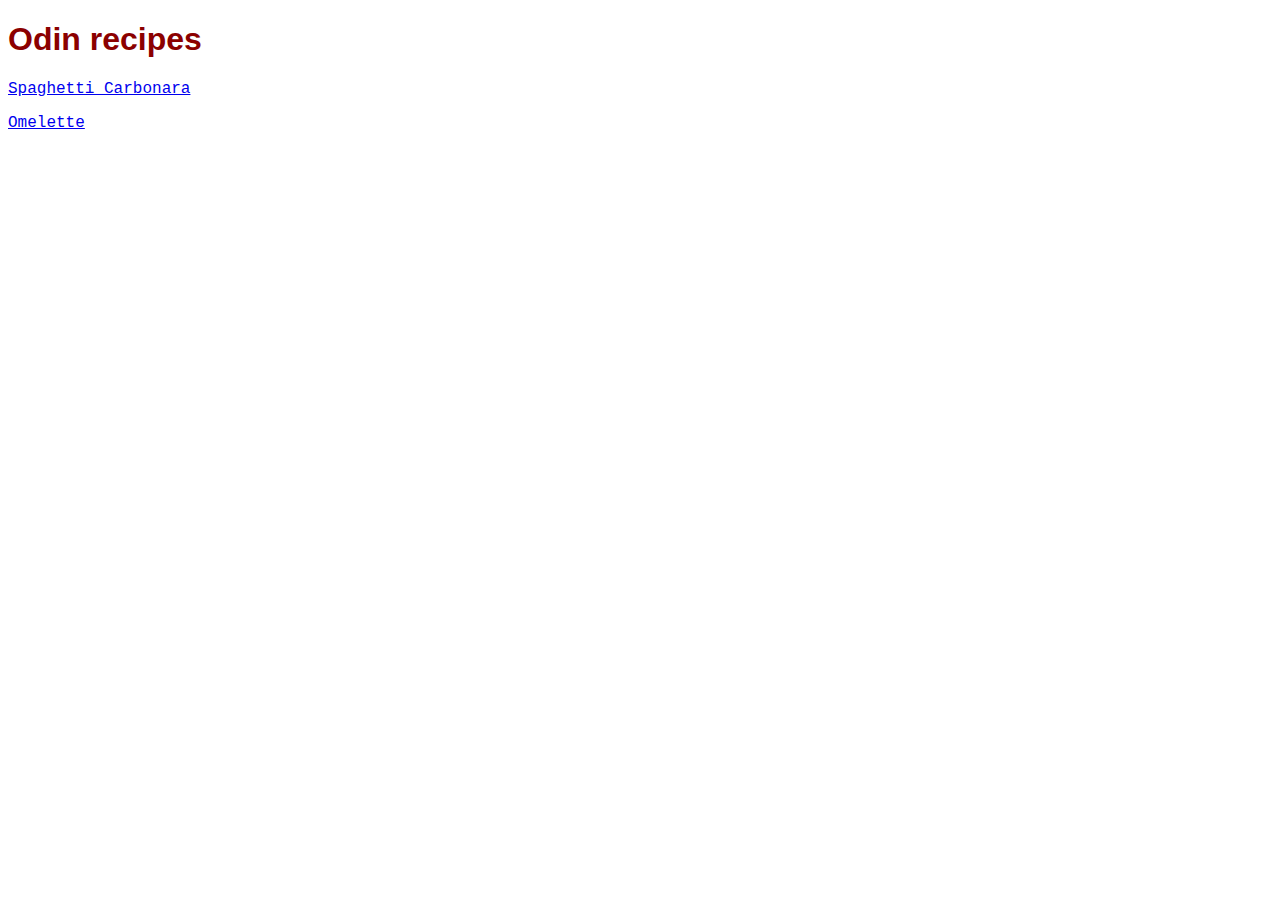
<file: index.html>
<!DOCTYPE html>
<html lang="en">
<head>
    <meta charset="UTF-8">
    <meta http-equiv="X-UA-Compatible" content="IE=edge">
    <meta name="viewport" content="width=device-width, initial-scale=1.0">
    <link rel="stylesheet" href="style.css">
    <title>Document</title>
</head>
<body>
    <h1>Odin recipes</h1>

    <p><a href="./recipes/carbonara.html">Spaghetti Carbonara</a></p>
    <p><a href="./recipes/omelette.html">Omelette</a></p>
</body>
</html>
</file>
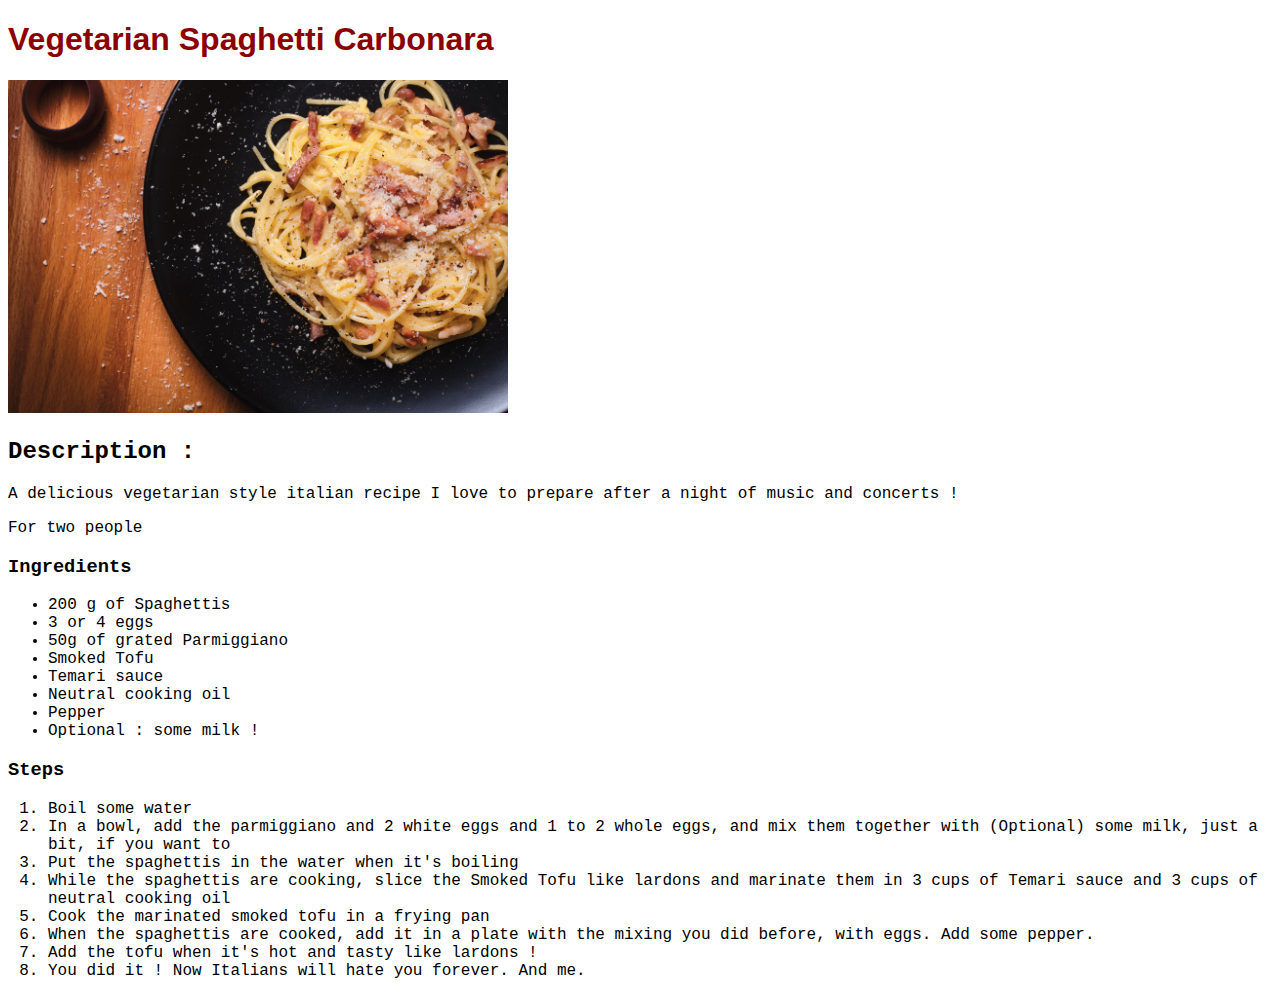
<file: recipes/carbonara.html>
<!DOCTYPE html>
<html lang="en">
<head>
    <meta charset="UTF-8">
    <meta http-equiv="X-UA-Compatible" content="IE=edge">
    <meta name="viewport" content="width=<device-width>, initial-scale=1.0">
    <link rel="stylesheet" href="../style.css">
    <title>Document</title>
</head>
<body>
    <h1>Vegetarian Spaghetti Carbonara</h1>
    <img class="imgcarbo" src="../images/carbonara.jpg" alt="Spaghetti Carbonara"></body>
    <h2>Description :</h2>
    <p>A delicious vegetarian style italian recipe I love to prepare after a night of music and concerts !</p>
    <p>For two people</p>
    <h3>Ingredients</h3>
    <ul>
        <li>200 g of Spaghettis</li>
        <li>3 or 4 eggs</li>
        <li>50g of grated Parmiggiano</li>
        <li>Smoked Tofu</li>
        <li>Temari sauce</li>
        <li>Neutral cooking oil</li>
        <li>Pepper</li>
        <li>Optional : some milk !</li>
    </ul>
    <h3>Steps</h3>
    <ol>
        <li>Boil some water</li>
        <li>In a bowl, add the parmiggiano and 2 white eggs and 1 to 2 whole eggs, and mix them together with (Optional) some milk, just a bit, if you want to</li>
        <li>Put the spaghettis in the water when it's boiling</li>
        <li>While the spaghettis are cooking, slice the Smoked Tofu like lardons and marinate them in 3 cups of Temari sauce and 3 cups of neutral cooking oil</li>
        <li>Cook the marinated smoked tofu in a frying pan</li>
        <li>When the spaghettis are cooked, add it in a plate with the mixing you did before, with eggs. Add some pepper.</li>
        <li>Add the tofu when it's hot and tasty like lardons !</li>
        <li>You did it ! Now Italians will hate you forever. And me.</li>
    </ol>



</body>
</html>
</file>
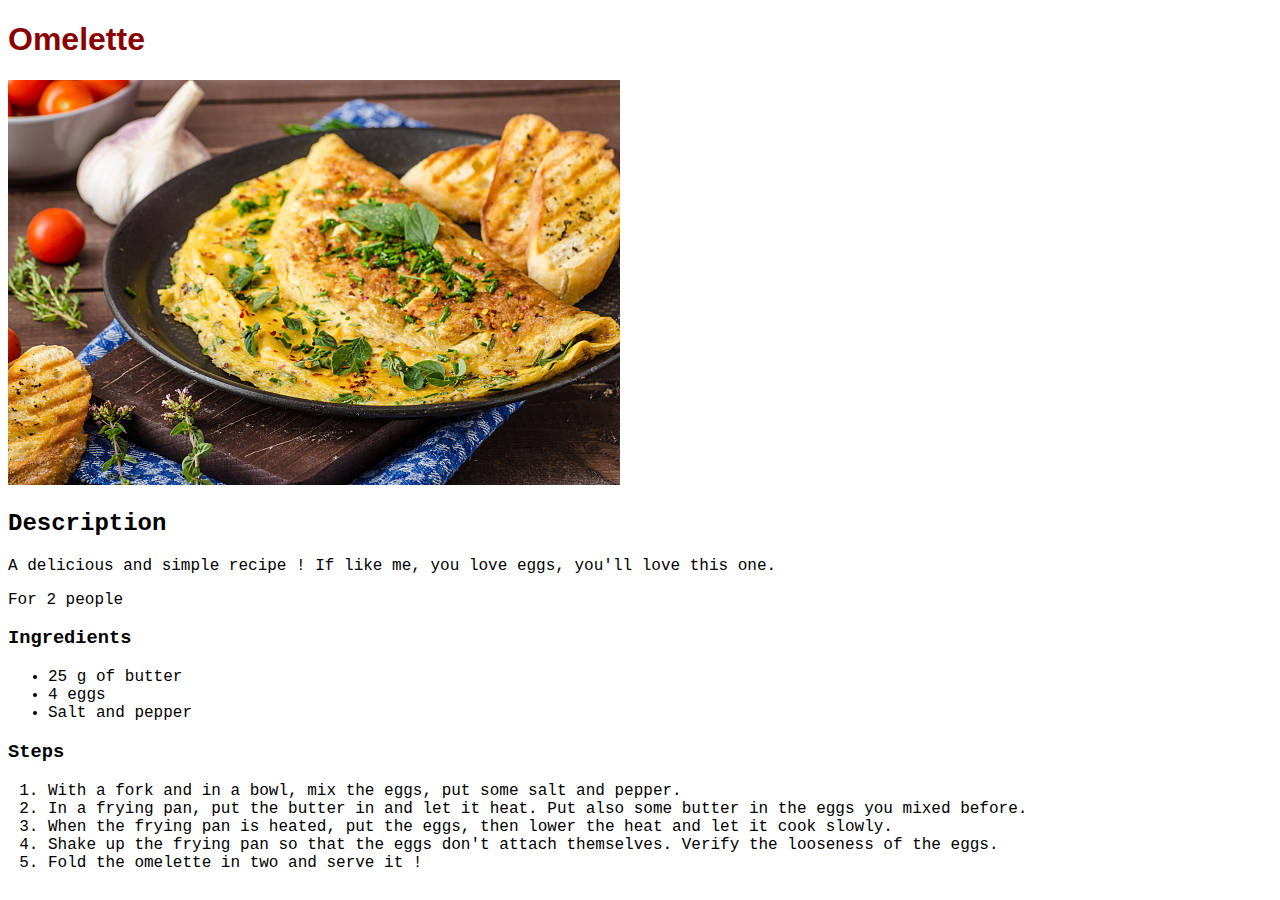
<file: recipes/omelette.html>
<!DOCTYPE html>
<html lang="en">
<head>
    <meta charset="UTF-8">
    <meta http-equiv="X-UA-Compatible" content="IE=edge">
    <meta name="viewport" content="width=device-width, initial-scale=1.0">
    <link rel="stylesheet" href="../style.css">
    <title>Document</title>
</head>
<body>
    <h1>Omelette</h1>
    <img src="../images/omelette.jpg">
    <h2>Description</h2>
    <p>A delicious and simple recipe ! If like me, you love eggs, you'll love this one.</p>
    <p>For 2 people</p>
    <h3>Ingredients</h3>
    <ul>
        <li>25 g of butter</li>
        <li>4 eggs</li>
        <li>Salt and pepper</li>
    </ul>
    <h3>Steps</h3>
    <ol>
        <li>With a fork and in a bowl, mix the eggs, put some salt and pepper.</li>
        <li>In a frying pan, put the butter in and let it heat. Put also some butter in the eggs you mixed before.</li>
        <li>When the frying pan is heated, put the eggs, then lower the heat and let it cook slowly.</li>
        <li>Shake up the frying pan so that the eggs don't attach themselves. Verify the looseness of the eggs.</li>
        <li>Fold the omelette in two and serve it !</li>
    </ol>

</body>
</html>
</file>
<file: style.css>
* {
    font-family: 'Courier New', Courier, monospace;
}

h1 {
    font-weight: 800;
    font-family: 'Franklin Gothic Medium', 'Arial Narrow', Arial, sans-serif;
    color: darkred;
}

.imgcarbo {
    height: auto;
    width: 500px;
}
</file>
